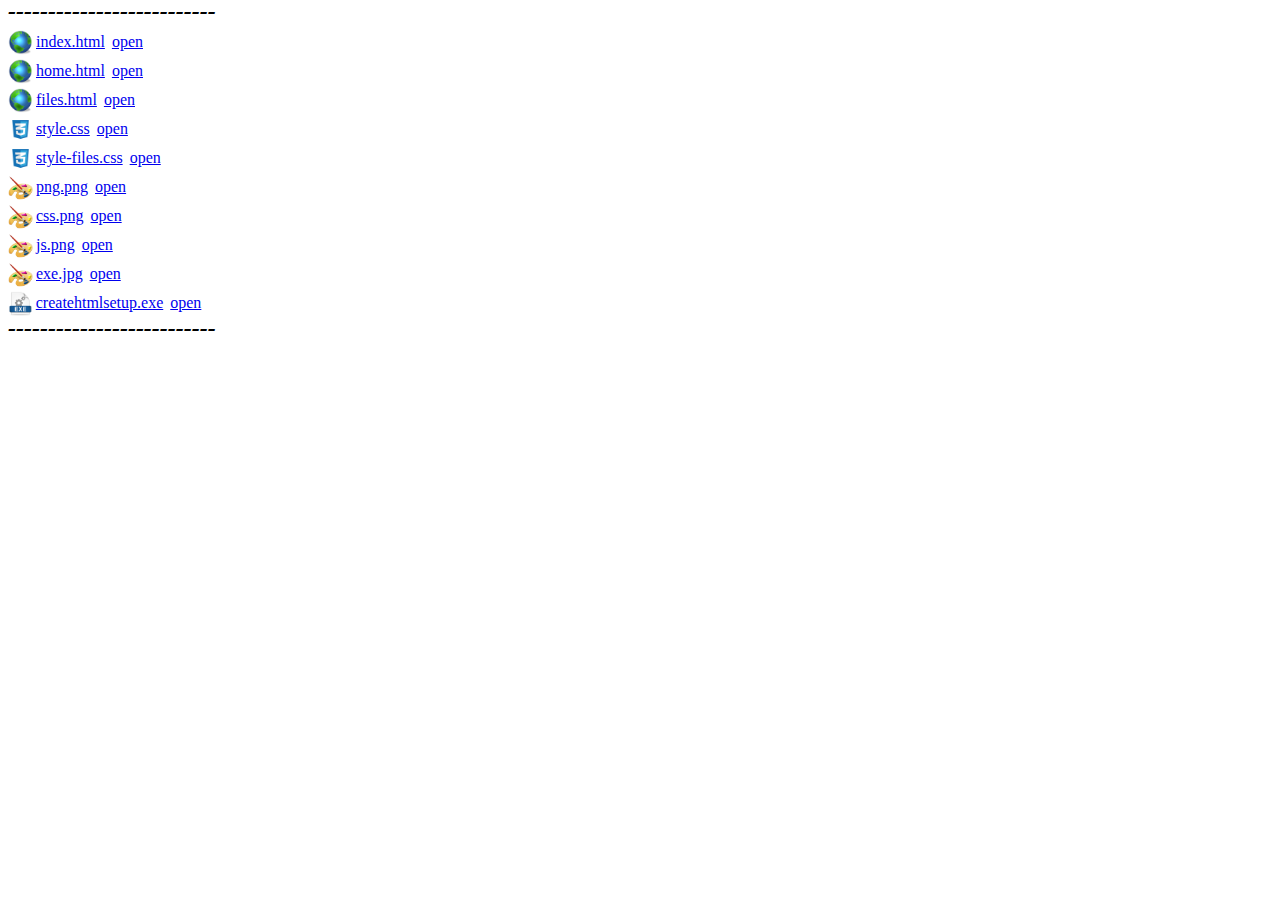
<file: files.html>
<html>
    <head>
        <title>files</title>
        <link rel="icon" href="logo.png">
        <link rel="stylesheet" href="style-files.css">
    </head>
    <body>
        <h2>--------------------------</h2>
        <div class="frame">
            <div class="img1">
                <img src="html.png" height="25"><a href="index.html" class="g" download>index.html</a><a href="index.html" class="h">open</a>
            </div>
            <div class="img2">
                <img src="html.png" height="25"><a href="home.html" class="g" download>home.html</a><a href="home.html" class="h">open</a>
            </div>
            <div class="img3">
                <img src="html.png" height="25"><a href="files.html" class="g" download>files.html</a><a href="files.html" class="h">open</a>
            </div>
            <div class="img4">
                <img src="css.png" height="25"><a href="style.css" class="g" download>style.css</a><a href="style.css" class="h">open</a>
            </div>
            <div class="img5">
                <img src="css.png" height="25"><a href="style-files.css" class="g" download>style-files.css</a><a href="style-files.css" class="h">open</a>
            </div>
            <div class="img6">
                <img src="png.png" height="25"><a href="png.png" class="g" download>png.png</a><a href="png.png" class="h">open</a>
            </div>
            <div class="img7">
                <img src="png.png" height="25"><a href="css.png" class="g" download>css.png</a><a href="css.png" class="h">open</a>
            </div>
            <div class="img8">
                <img src="png.png" height="25"><a href="js.png" class="g" download>js.png</a><a href="js.png" class="h">open</a>
            </div>
            <div class="img9">
                <img src="png.png" height="25"><a href="exe.jpg" class="g" download>exe.jpg</a><a href="exe.jpg" class="h">open</a>
            </div>
            <div class="img10">
                <img src="exe.jpg" height="25"><a href="createhtmlsetup.exe" class="g" download>createhtmlsetup.exe</a><a href="createhtmlsetup.exe" class="h">open</a>
            </div>
        </div>
        <h2 class="J">--------------------------</h2>
    </body>
</html>
</file>
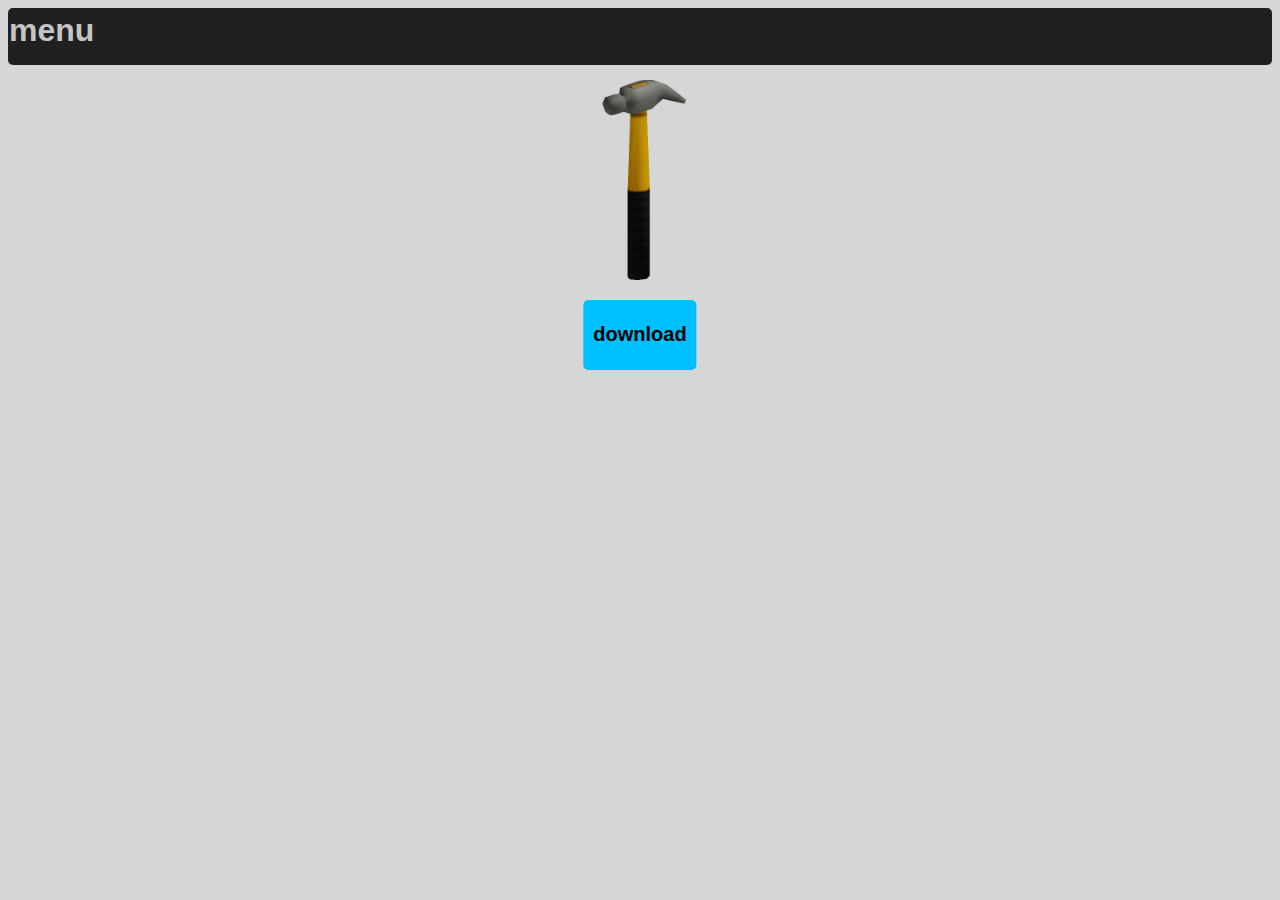
<file: home.html>
<html lang="en-EN">
    <head>
        <title>create HTML</title>
        <link rel="stylesheet" href="style.css">
        <link rel="icon" href="logo.png">
    </head>
    <body>
        <div class="frame">
            <div class="menu">
                <h1>menu</h1>
            </div>
            <div class="logo">
                <img src="logo.png">
                <div class="download">
                    <a href="createhtmlsetup.exe" download><button><h1>download</h1></button></a>
                </div>
            </div>
        </div>
    </body>
</html>
</file>
<file: style-files.css>
body h2 {
    font-style: oblique;
    position: relative;
    bottom: 10px;
}
body .J {
    font-style: oblique;
    position: relative;
    bottom: 50px;
}
.frame {
    position: relative;
    bottom: 25px;
}
.frame .img1 .g {
    position: relative;
    left: 3px;
    bottom: 8px;
}
.frame .img1 .h {
    position: relative;
    left: 10px;
    bottom: 8px;
}
.frame .img2 .g {
    position: relative;
    left: 3px;
    bottom: 8px;
}
.frame .img2 .h {
    position: relative;
    left: 10px;
    bottom: 8px;
}
.frame .img3 .g {
    position: relative;
    left: 3px;
    bottom: 8px;
}
.frame .img3 .h {
    position: relative;
    left: 10px;
    bottom: 8px;
}
.frame .img4 .g {
    position: relative;
    left: 3px;
    bottom: 8px;
}
.frame .img4 .h {
    position: relative;
    left: 10px;
    bottom: 8px;
}
.frame .img5 .g {
    position: relative;
    left: 3px;
    bottom: 8px;
}
.frame .img5 .h {
    position: relative;
    left: 10px;
    bottom: 8px;
}
.frame .img6 .g {
    position: relative;
    left: 3px;
    bottom: 8px;
}
.frame .img6 .h {
    position: relative;
    left: 10px;
    bottom: 8px;
}
.frame .img7 .g {
    position: relative;
    left: 3px;
    bottom: 8px;
}
.frame .img7 .h {
    position: relative;
    left: 10px;
    bottom: 8px;
}
.frame .img8 .g {
    position: relative;
    left: 3px;
    bottom: 8px;
}
.frame .img8 .h {
    position: relative;
    left: 10px;
    bottom: 8px;
}
.frame .img9 .g {
    position: relative;
    left: 3px;
    bottom: 8px;
}
.frame .img9 .h {
    position: relative;
    left: 10px;
    bottom: 8px;
}
.frame .img10 .g {
    position: relative;
    left: 3px;
    bottom: 8px;
}
.frame .img10 .h {
    position: relative;
    left: 10px;
    bottom: 8px;
}
</file>
<file: style.css>
* {
    font-family: sans-serif;
}
body{
    background-color: rgb(214, 214, 214);
}
.frame .logo .download{
    position: absolute;
    top: 300px;
    left: 50%;
    transform: translate(-50%);
}
.frame .logo img{
    height: 200px;
    position: absolute;
    top: 80px;
    left: 50%;
    transform: translate(-50%);
}
.frame .menu{
    background-color: rgb(32, 32, 32);
    border-radius: 5px;
    padding: 1px;
    height: 55px;
}
.frame .menu h1{
    color: rgb(197, 197, 197);
    position: absolute;
    top: -1%;
}
.frame .logo .download a button{
    background-color: rgb(0, 191, 255);
    border: none;
    border-radius: 5px;
    padding: 10px;
}
.frame .logo .download a button h1{
    font-size: 20px;
}
</file>
